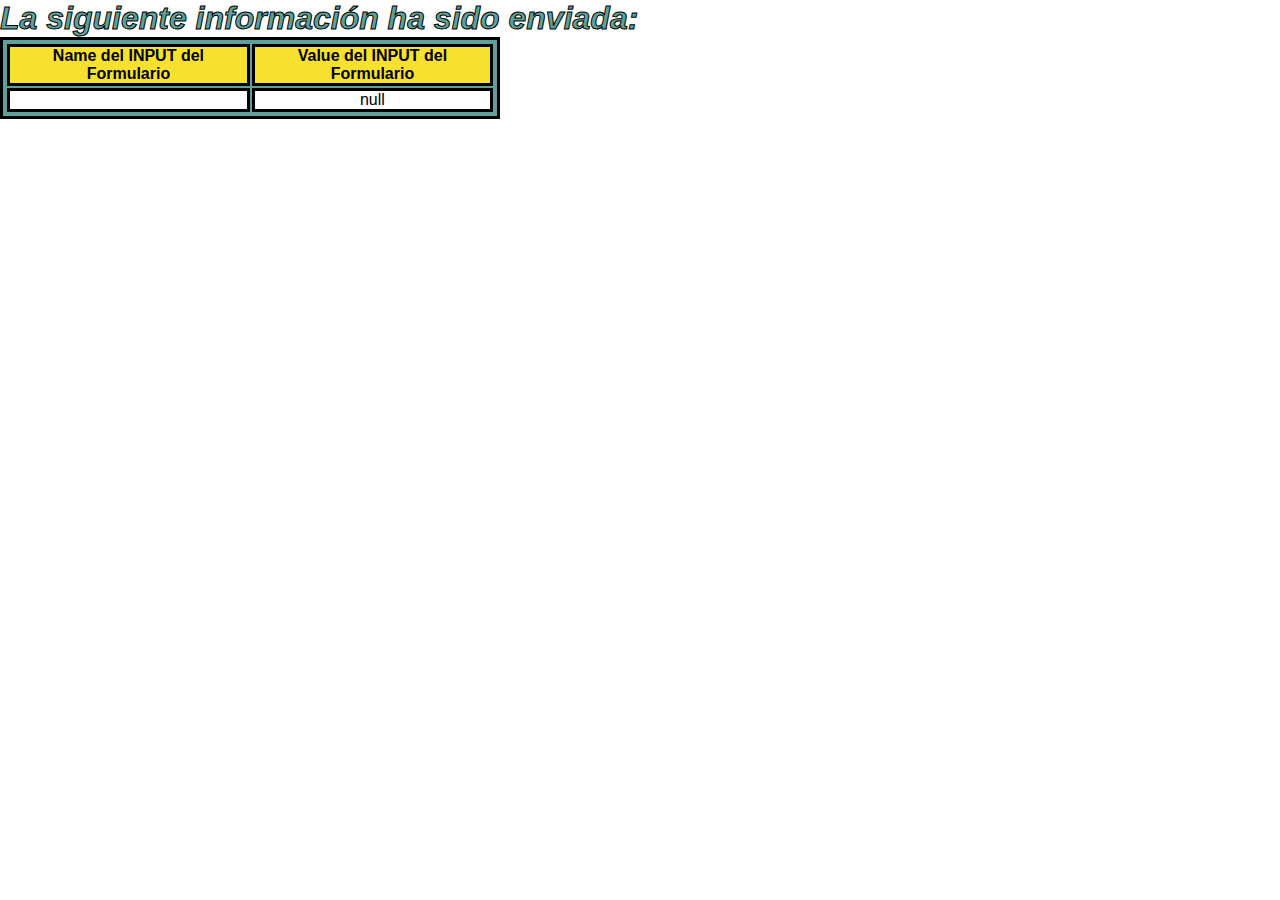
<file: showdata.html>
<html>
<head>
<title>Feedback Sent</title>
<!-- <link rel="stylesheet" href="./css/styles.css"> -->
<link rel="stylesheet" href="css/styleFree.css">
</head>
<body>
<h1 align=center>La siguiente información ha sido enviada:</h1>

  <div id="contenido">
    <table border="1" width="500">
      <tr>
        <th align="center">Name del INPUT del Formulario</th>
        <th align="center">Value del INPUT del Formulario</th>
      </tr>
    <script language="javascript">
    var args = location.search.substr(1).split('&');
    for (var i = 0; i < args.length; ++i) {
      var parts = args[i].split('=');
      if (parts != null) {
        var field = parts[0];
        var value = parts[1];
        if (value == null) {
          value = "null"
        }
        else {
          value = '"' + unescape(value.replace(/\+/g, ' ')) + '"';
        }
    
        document.writeln('<tr><td align="center">' + field + '</td>');
        document.writeln('<td align="center">' + value + '</td></tr>');
      }
    }
    </script>
    
    <noscript>
    <tr><td>
    <p>You need to turn on Javascript in your browser.</p>
    
    <p>In Microsoft Internet Explorer 4 or greater:</p>
    <ul>
    <li>From the "Tools" menu (in IE 4, it's the "View" menu), select "Internet Options".</li>
    <li>Click on the "Security" tab.</li>
    <li>Click on the "Custom Level" button. (In IE 4, select "Custom"
    and then click on "Settings...".)</li>
    <li>Under "Active scripting" make sure "Enable" is selected.</li>
    </ul>
    
    <p>In Netscape version 4 or greater:</p>
    <ul>
    <li>From the <b>Edit</b> menu, select <b>Preferences</b>.</li>
    <li>In the <b>Category</b> list on the left, click on the word "Advanced".</li>
    <li>In the panel on the right, make sure "Enable JavaScript" is checked.</li>
    <li>Click the <b>OK</b> button.</li>
    </ul>
    
    </td></tr>
    </noscript>
    
    </table> 
  </div>
</body>
</html>
</file>
<file: css/styleFree.css>
* {
    padding: 0;
    margin: 0;
    box-sizing: border-box;
    font-family: 'Franklin Gothic Medium', 'Arial Narrow', Arial, sans-serif;
}


.container-header {
    margin: 5px;
    background-image: url(../img/design1_image1.jpg);
    background-size: cover;
    background-position: center;
    align-items: center;
    display: flex;
    justify-content: space-between;
    flex-wrap: wrap;
    object-fit: scale-down;
}

nav {
    display: flex;
    justify-content: space-between;
    flex-wrap: wrap;
    object-fit: scale-down;
}

h1 {
    display: flex;
    object-fit: scale-down;
    font-weight: bold;
    color: #5fa199;
    -webkit-text-stroke: 1px black;
    font-style: oblique;
}

h2 {
    max-width: 100%;
    color: black;
    background-color: #f8e12e;
    text-align: center;
    margin: auto;
}

a {
    color: black;
    border: solid black;
    background-color: white;
    transition: background-color .7s;
    margin: 2px;
    padding: 2px;
    text-decoration: none;
}

a[href="#"] {
    background-color: #5fa199;

}

a[href="contact.html"] {
    background-color: #5fa199;
}

a[href="about.html"] {
    background-color: #5fa199;
}



a:hover {
    background-color: #f8e12e;
}

.container-main {
    height: 100vh;
    margin: 5px;
    display: flex;
    align-items: center;
    flex-direction: column;
    justify-content: space-around;
    object-fit: scale-down;
}

table {
    display: flex;
    flex-direction: column;
    align-items: center;
    justify-content: space-between;
    background-color: #5fa199;
    padding: 2px;
    border: solid black;

}

tr {
    background-color: aqua;
    border: 2px;
    border: solid black;

}

th {
    background-color: #f8e12e;
    border: 1px;
    border: solid black;
    margin: 10px;
}

td {
    background-color: white;
    border: 1px;
    border: solid black;
    margin: 10px;
}

footer {
    display: flex;
    align-items: center;
    flex-direction: column;
    justify-content: center;
    flex-wrap: wrap;
    object-fit: scale-down;
}
</file>
